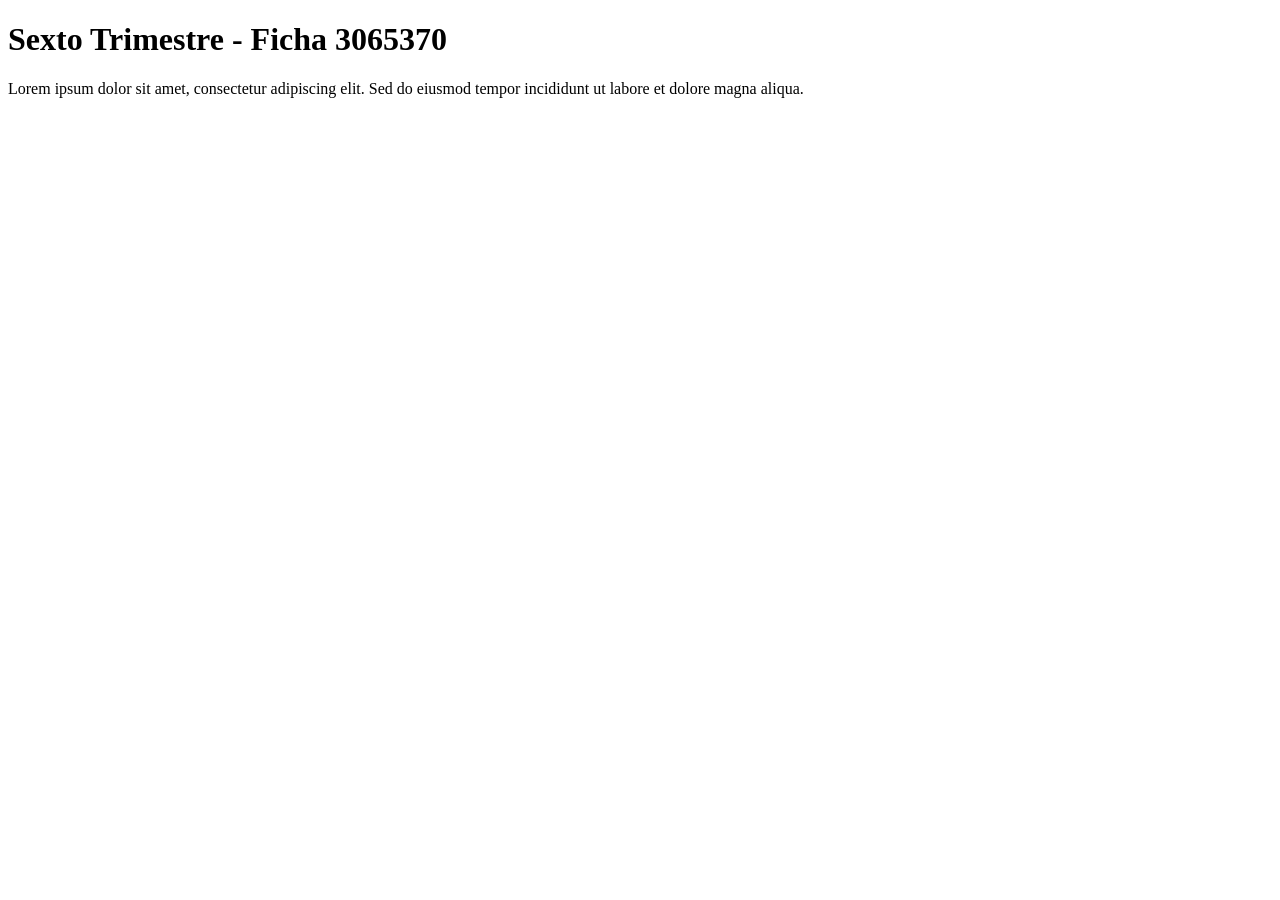
<file: index.html>
<!DOCTYPE html>
<html lang="en">
<head>
    <meta charset="UTF-8">
    <meta name="viewport" content="width=device-width, initial-scale=1.0">
    <title>Sexto Trimestre</title>
</head>
<body>
    <h1>Sexto Trimestre  - Ficha 3065370</h1>
    <p>Lorem ipsum dolor sit amet, consectetur adipiscing elit. Sed do eiusmod tempor incididunt ut labore et dolore magna aliqua.

        
    </p> 
    
</body>
</html>
</file>
